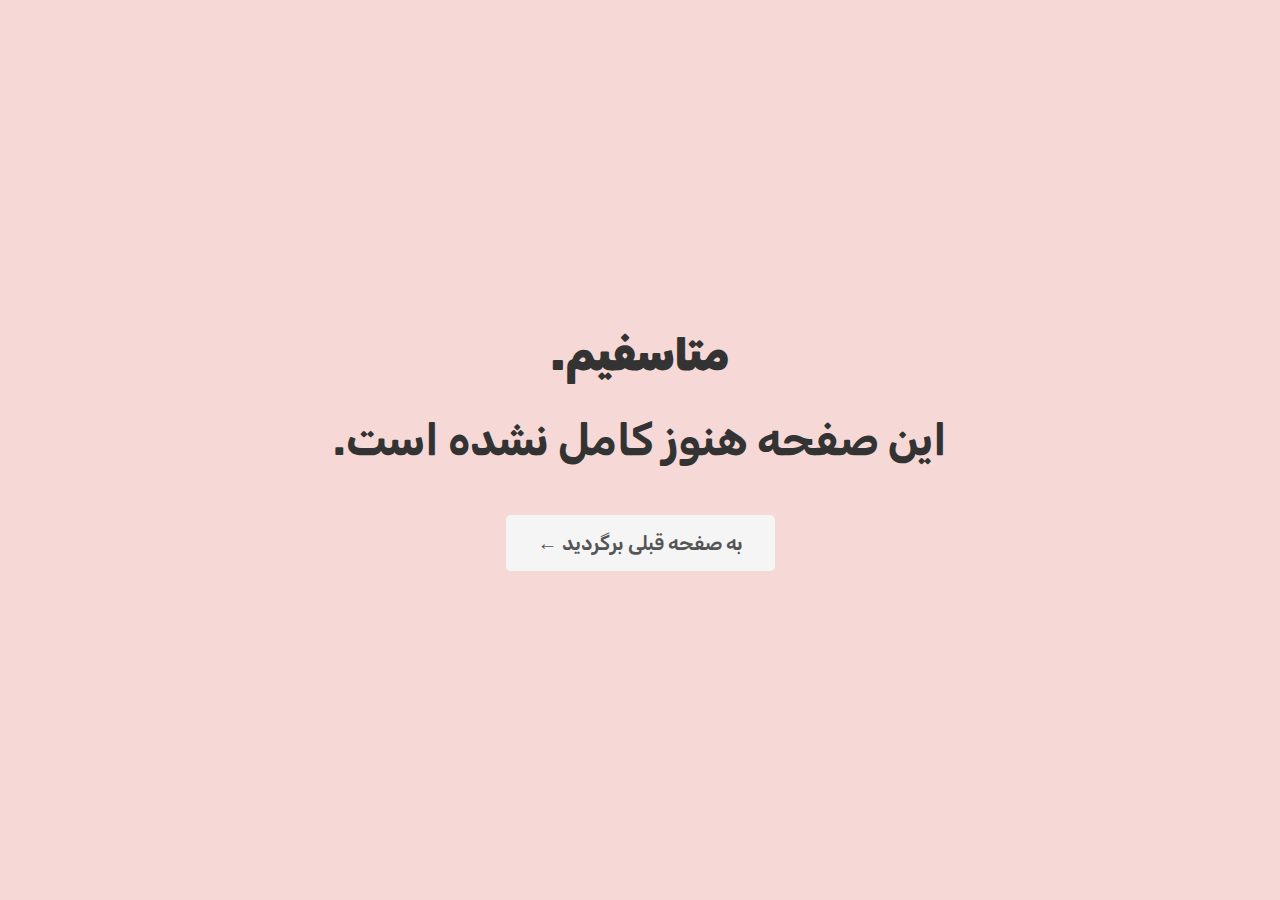
<file: services/academy/index.html>
<!DOCTYPE html>
<html lang="en">
	<head>
		<meta charset="UTF-8" />
		<meta http-equiv="X-UA-Compatible" content="IE=edge" />
		<meta name="title" content="فاطمه محمودی" />
		<meta
			name="description"
			content="دنیای زیبایی را در کلینیک زیبایی ما پرده برداری کنید، جایی که خدمات زیبایی و درمانی فوق العاده متناسب با نیازهای شما ارائه می شود."
		/>
		<meta
			name="keywords"
			content="زیبایی و درمانی ,درمان ,کلینیک زیبایی ,خدمات زیبایی درمانی ,خدمات سلامتی درمانی زیبایی ,خدمات انحصاری ,دنیای زیبایی ,زیبایی و سلامت ,کلینیک ,زیبایی ,انحصاری ,خدمات ,فوق العاده ,خدمات زیبایی, fateme mahmoodi, fateme, mahmoodi, skincare, beauty, beauty therapist, piercing, hair, فاطمه, محمودی, بیوتی‌تراپیست, بیوتی تراپیست"
		/>

		<meta http-equiv="Content-Type" content="text/html; charset=utf-8" />
		<meta name="revisit-after" content="5 days" />
		<meta name="author" content="Fateme Mahmoodi" />

		<title>Fateme Mahmoodi &ndash; Beauty Therapist</title>
		<meta name="viewport" content="width=device-width, initial-scale=1.0" />
		<meta http-equiv="refresh" content="0; url=/302.html" />
	</head>

	<body>
		<div>
			If you are not redirected automatically,
			<a href="/302.html">click here</a>.
		</div>
		<div dir="rtl">
			اگر به صفحه‌ی مقصد منتقل نشدید،
			<a href="/302.html">اینجا کلیک کنید</a>.
		</div>
		<script type="text/javascript">
			window.location.href = "/302.html";
		</script>
	</body>
</html>
</file>
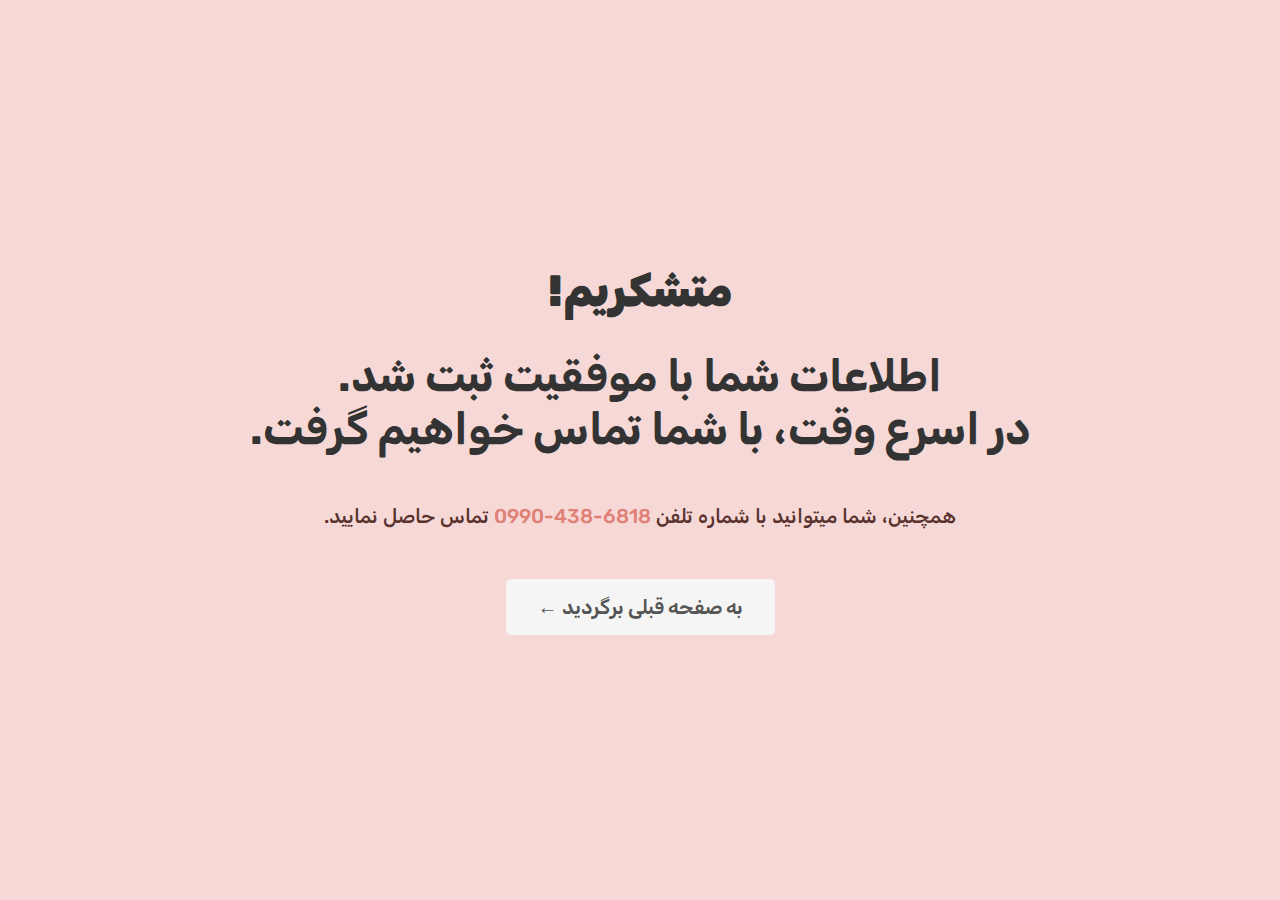
<file: 201.html>
<!DOCTYPE html>
<html lang="fa" data-theme="light">
	<head>
		<meta charset="UTF-8" />
		<meta http-equiv="X-UA-Compatible" content="IE=edge" />
		<meta name="viewport" content="width=device-width, initial-scale=1.0" />
		<meta name="title" content="فاطمه محمودی" />
		<meta
			name="description"
			content="دنیای زیبایی را در کلینیک زیبایی ما پرده برداری کنید، جایی که خدمات زیبایی و درمانی فوق العاده متناسب با نیازهای شما ارائه می شود."
		/>
		<meta
			name="keywords"
			content="زیبایی و درمانی ,درمان ,کلینیک زیبایی ,خدمات زیبایی درمانی ,خدمات سلامتی درمانی زیبایی ,خدمات انحصاری ,دنیای زیبایی ,زیبایی و سلامت ,کلینیک ,زیبایی ,انحصاری ,خدمات ,فوق العاده ,خدمات زیبایی, fateme mahmoodi, fateme, mahmoodi, skincare, beauty, beauty therapist, piercing, hair, فاطمه, محمودی, بیوتی‌تراپیست, بیوتی تراپیست"
		/>

		<meta http-equiv="Content-Type" content="text/html; charset=utf-8" />
		<meta name="revisit-after" content="5 days" />
		<meta name="author" content="Fateme Mahmoodi" />

		<title>Fateme Mahmoodi &ndash; Beauty Therapist</title>
		<link rel="stylesheet" href="/styles/fonts.css" />
		<link rel="stylesheet" href="/styles/general.css" />
		<link rel="stylesheet" href="/styles/done.css" />
		<link rel="stylesheet" href="/styles/queries.css" />
		<link rel="stylesheet" href="/styles/darkmode.css" />

		<link rel="apple-touch-icon" sizes="180x180" href="/apple-touch-icon.png" />
		<link rel="icon" type="image/png" sizes="32x32" href="/favicon-32x32.png" />
		<link
			rel="icon"
			type="image/png"
			sizes="194x194"
			href="/favicon-194x194.png"
		/>
		<link
			rel="icon"
			type="image/png"
			sizes="192x192"
			href="/android-chrome-192x192.png"
		/>
		<link rel="icon" type="image/png" sizes="16x16" href="/favicon-16x16.png" />
		<link rel="manifest" href="/site.webmanifest" />
		<link rel="mask-icon" href="/safari-pinned-tab.svg" color="#e08076" />
		<meta name="apple-mobile-web-app-title" content="Fateme Mahmoodi" />
		<meta name="application-name" content="Fateme Mahmoodi" />
		<meta name="msapplication-TileColor" content="#e08076" />
		<meta name="msapplication-TileImage" content="/mstile-144x144.png" />
		<meta name="theme-color" content="#ffffff" />
	</head>

	<body>
		<script>
			function calculateSettingAsThemeString({
				localStorageTheme,
				systemSettingDark
			}) {
				if (localStorageTheme !== null) {
					return localStorageTheme;
				}

				if (systemSettingDark.matches) {
					return "dark";
				}

				return "light";
			}

			function updateThemeOnHtmlEl({ theme }) {
				document.querySelector("html").setAttribute("data-theme", theme);
				document.documentElement.classList.add("theme-in-transition");
				document.documentElement.setAttribute("data-theme", theme);
				window.setTimeout(function () {
					document.documentElement.classList.remove("theme-in-transition");
				}, 1000);
			}

			const localStorageTheme = localStorage.getItem("theme");

			const systemSettingDark = window.matchMedia(
				"(prefers-color-scheme: dark)"
			);

			let currentThemeSetting = calculateSettingAsThemeString({
				localStorageTheme,
				systemSettingDark
			});

			updateThemeOnHtmlEl({ theme: currentThemeSetting });
		</script>
		<noscript>
			<link rel="stylesheet" href="/styles/done.css" />
			<section
				class="container flex-centered--v center-text noscript-container"
			>
				<h1 class="header-primary">اشکال در نمایش وب‌سایت!</h1>
				<h2 class="header-secondary margin-bottom-md">
					لطفا از بروز بودن مرورگر خود مطمئن شوید.
				</h2>
				<p class="subheading margin-bottom-md">
					همچنین، اگر قابلیت Javascript مرورگر شما فعال نیست، آنرا فعال نمایید.
				</p>
				<a href="/" class="btn btn--outline"
					>به صفحه اصلی برگردید &leftarrow;</a
				>
			</section>
		</noscript>
		<main>
			<section class="container">
				<h1 class="header-primary">متشکریم!</h1>
				<h2 class="header-secondary margin-bottom-md">
					اطلاعات شما با موفقیت ثبت شد.<br />در اسرع وقت، با شما تماس خواهیم
					گرفت.
				</h2>
				<p class="subheading margin-bottom-md">
					همچنین، شما میتوانید با شماره تلفن
					<a href="tel:+989904386818" class="link">0990-438-6818</a> تماس حاصل
					نمایید.
				</p>
				<a
					href="javascript:void(0);"
					onclick="window.history.back();"
					class="btn btn--outline"
					>به صفحه قبلی برگردید &leftarrow;</a
				>
			</section>
		</main>
	</body>
</html>
</file>
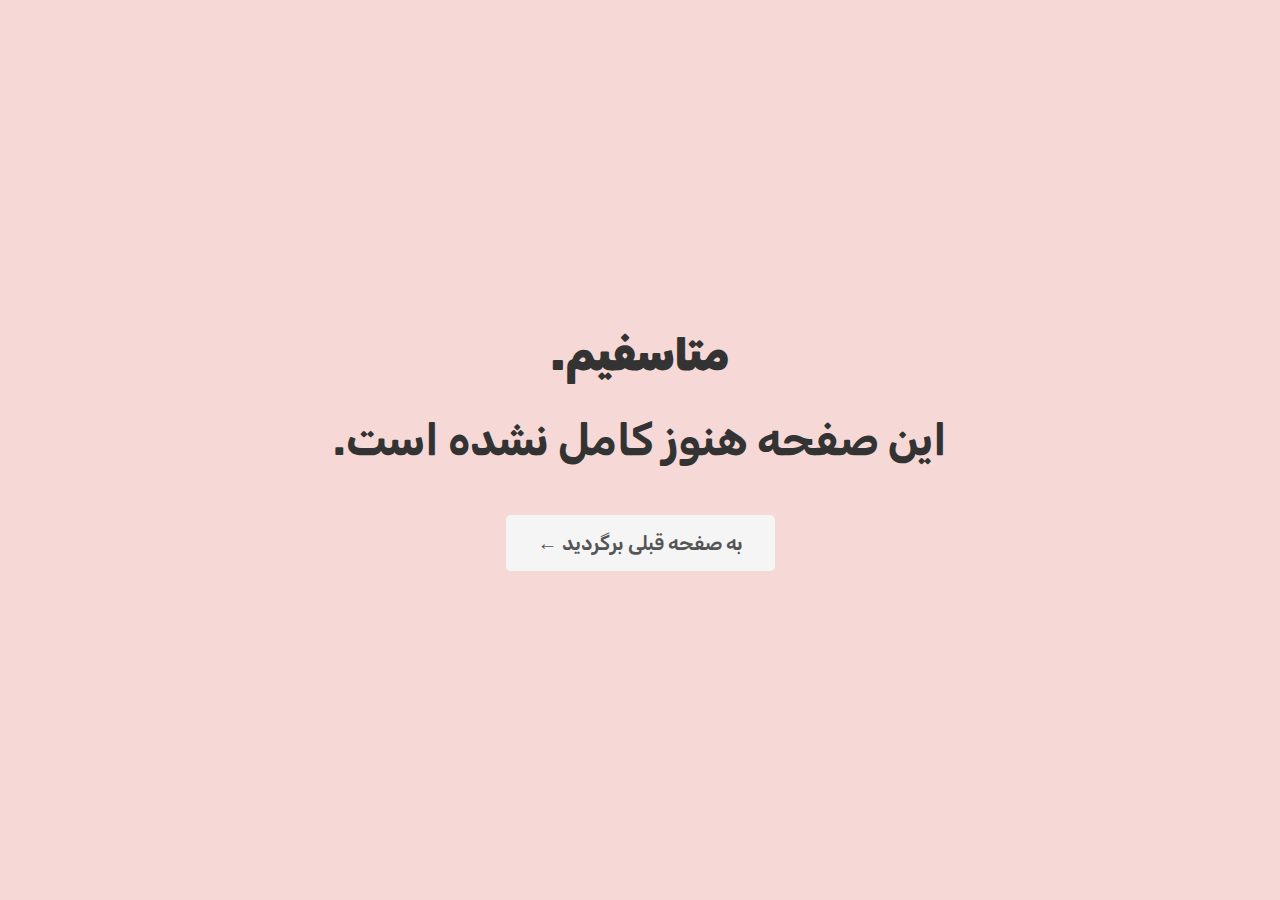
<file: 302.html>
<!DOCTYPE html>
<html lang="fa" data-theme="light" dir="rtl">
	<head>
		<meta charset="UTF-8" />
		<meta http-equiv="X-UA-Compatible" content="IE=edge" />
		<meta name="viewport" content="width=device-width, initial-scale=1.0" />
		<meta name="title" content="فاطمه محمودی" />
		<meta
			name="description"
			content="دنیای زیبایی را در کلینیک زیبایی ما پرده برداری کنید، جایی که خدمات زیبایی و درمانی فوق العاده متناسب با نیازهای شما ارائه می شود."
		/>
		<meta
			name="keywords"
			content="زیبایی و درمانی ,درمان ,کلینیک زیبایی ,خدمات زیبایی درمانی ,خدمات سلامتی درمانی زیبایی ,خدمات انحصاری ,دنیای زیبایی ,زیبایی و سلامت ,کلینیک ,زیبایی ,انحصاری ,خدمات ,فوق العاده ,خدمات زیبایی, fateme mahmoodi, fateme, mahmoodi, skincare, beauty, beauty therapist, piercing, hair, فاطمه, محمودی, بیوتی‌تراپیست, بیوتی تراپیست"
		/>

		<meta http-equiv="Content-Type" content="text/html; charset=utf-8" />
		<meta name="revisit-after" content="5 days" />
		<meta name="author" content="Fateme Mahmoodi" />

		<title>Fateme Mahmoodi &ndash; Beauty Therapist</title>
		<link rel="stylesheet" href="/styles/fonts.css" />
		<link rel="stylesheet" href="/styles/general.css" />
		<link rel="stylesheet" href="/styles/queries.css" />
		<link rel="stylesheet" href="/styles/darkmode.css" />
		<link rel="stylesheet" href="/styles/done.css" />

		<link rel="apple-touch-icon" sizes="180x180" href="/apple-touch-icon.png" />
		<link rel="icon" type="image/png" sizes="32x32" href="/favicon-32x32.png" />
		<link
			rel="icon"
			type="image/png"
			sizes="194x194"
			href="/favicon-194x194.png"
		/>
		<link
			rel="icon"
			type="image/png"
			sizes="192x192"
			href="/android-chrome-192x192.png"
		/>
		<link rel="icon" type="image/png" sizes="16x16" href="/favicon-16x16.png" />
		<link rel="manifest" href="/site.webmanifest" />
		<link rel="mask-icon" href="/safari-pinned-tab.svg" color="#e08076" />
		<meta name="apple-mobile-web-app-title" content="Fateme Mahmoodi" />
		<meta name="application-name" content="Fateme Mahmoodi" />
		<meta name="msapplication-TileColor" content="#e08076" />
		<meta name="msapplication-TileImage" content="/mstile-144x144.png" />
		<meta name="theme-color" content="#ffffff" />
	</head>

	<body>
		<script>
			function calculateSettingAsThemeString({
				localStorageTheme,
				systemSettingDark
			}) {
				if (localStorageTheme !== null) {
					return localStorageTheme;
				}

				if (systemSettingDark.matches) {
					return "dark";
				}

				return "light";
			}

			function updateThemeOnHtmlEl({ theme }) {
				document.querySelector("html").setAttribute("data-theme", theme);
				document.documentElement.classList.add("theme-in-transition");
				document.documentElement.setAttribute("data-theme", theme);
				window.setTimeout(function () {
					document.documentElement.classList.remove("theme-in-transition");
				}, 1000);
			}

			const localStorageTheme = localStorage.getItem("theme");

			const systemSettingDark = window.matchMedia(
				"(prefers-color-scheme: dark)"
			);

			let currentThemeSetting = calculateSettingAsThemeString({
				localStorageTheme,
				systemSettingDark
			});

			updateThemeOnHtmlEl({ theme: currentThemeSetting });
		</script>
		<noscript>
			<link rel="stylesheet" href="/styles/done.css" />
			<section
				class="container flex-centered--v center-text noscript-container"
			>
				<h1 class="header-primary">اشکال در نمایش وب‌سایت!</h1>
				<h2 class="header-secondary margin-bottom-md">
					لطفا از بروز بودن مرورگر خود مطمئن شوید.
				</h2>
				<p class="subheading margin-bottom-md">
					همچنین، اگر قابلیت Javascript مرورگر شما فعال نیست، آنرا فعال نمایید.
				</p>
				<a href="/" class="btn btn--outline"
					>به صفحه اصلی برگردید &leftarrow;</a
				>
			</section>
		</noscript>
		<main>
			<section class="container">
				<h1 class="header-primary">متاسفیم.</h1>
				<h2 class="header-secondary margin-bottom-md">
					این صفحه هنوز کامل نشده است.
				</h2>
				<a
					href="javascript:void(0);"
					onclick="window.history.back();"
					class="btn btn--outline"
					>به صفحه قبلی برگردید &leftarrow;</a
				>
			</section>
		</main>
	</body>
</html>
</file>
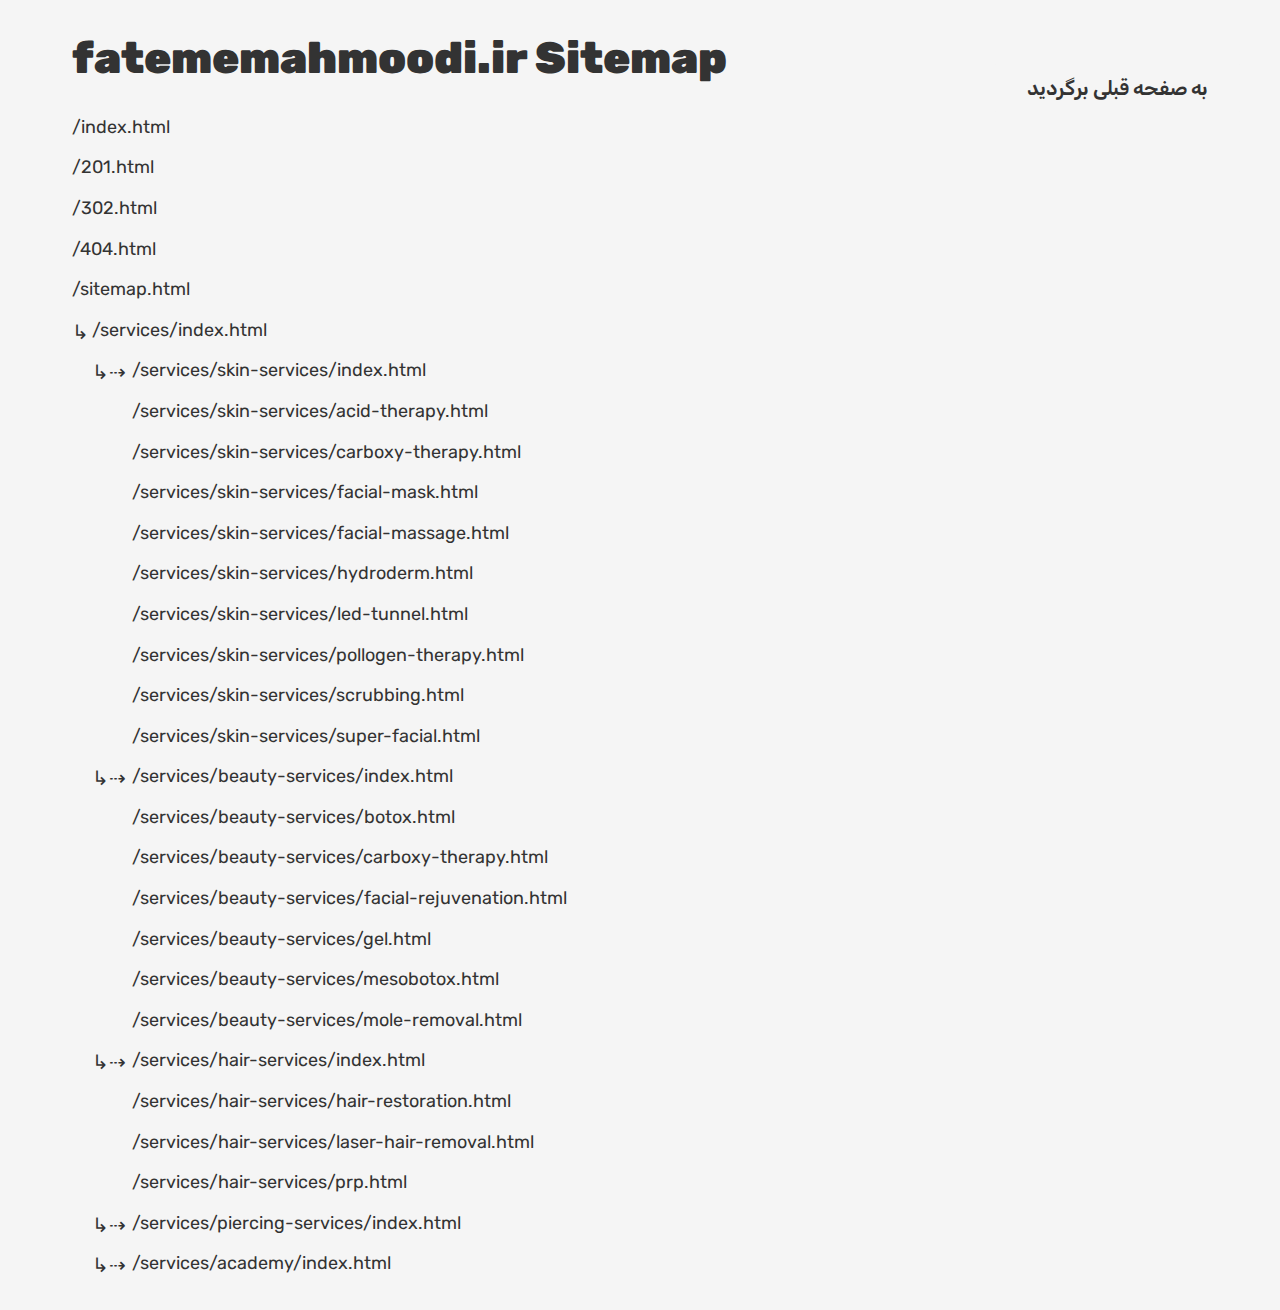
<file: sitemap.html>
<!DOCTYPE html>
<html lang="en" dir="ltr">
	<head>
		<meta charset="UTF-8" />
		<meta http-equiv="X-UA-Compatible" content="IE=edge" />
		<meta name="viewport" content="width=device-width, initial-scale=1.0" />
		<meta name="title" content="فاطمه محمودی" />
		<meta
			name="description"
			content="دنیای زیبایی را در کلینیک زیبایی ما پرده برداری کنید، جایی که خدمات زیبایی و درمانی فوق العاده متناسب با نیازهای شما ارائه می شود."
		/>
		<meta
			name="keywords"
			content="زیبایی و درمانی ,درمان ,کلینیک زیبایی ,خدمات زیبایی درمانی ,خدمات سلامتی درمانی زیبایی ,خدمات انحصاری ,دنیای زیبایی ,زیبایی و سلامت ,کلینیک ,زیبایی ,انحصاری ,خدمات ,فوق العاده ,خدمات زیبایی, fateme mahmoodi, fateme, mahmoodi, skincare, beauty, beauty therapist, piercing, hair, فاطمه, محمودی, بیوتی‌تراپیست, بیوتی تراپیست"
		/>

		<meta http-equiv="Content-Type" content="text/html; charset=utf-8" />
		<meta name="revisit-after" content="5 days" />
		<meta name="author" content="Fateme Mahmoodi" />

		<title>Fateme Mahmoodi &ndash; Beauty Therapist</title>
		<link rel="stylesheet" href="/styles/fonts.css" />
		<link rel="stylesheet" href="/styles/general.css" />
		<link rel="stylesheet" href="/styles/preload.css" />
		<link rel="stylesheet" href="/styles/queries.css" />
		<link rel="stylesheet" href="/styles/sitemap.css" />

		<link rel="apple-touch-icon" sizes="180x180" href="/apple-touch-icon.png" />
		<link rel="icon" type="image/png" sizes="32x32" href="/favicon-32x32.png" />
		<link
			rel="icon"
			type="image/png"
			sizes="194x194"
			href="/favicon-194x194.png"
		/>
		<link
			rel="icon"
			type="image/png"
			sizes="192x192"
			href="/android-chrome-192x192.png"
		/>
		<link rel="icon" type="image/png" sizes="16x16" href="/favicon-16x16.png" />
		<link rel="manifest" href="/site.webmanifest" />
		<link rel="mask-icon" href="/safari-pinned-tab.svg" color="#e08076" />
		<meta name="apple-mobile-web-app-title" content="Fateme Mahmoodi" />
		<meta name="application-name" content="Fateme Mahmoodi" />
		<meta name="msapplication-TileColor" content="#e08076" />
		<meta name="msapplication-TileImage" content="/mstile-144x144.png" />
		<meta name="theme-color" content="#ffffff" />
	</head>

	<body>
		<noscript>
			<link rel="stylesheet" href="/styles/done.css" />
			<section
				class="container flex-centered--v center-text noscript-container"
			>
				<h1 class="header-primary">اشکال در نمایش وب‌سایت!</h1>
				<h2 class="header-secondary margin-bottom-md">
					لطفا از بروز بودن مرورگر خود مطمئن شوید.
				</h2>
				<p class="subheading margin-bottom-md">
					همچنین، اگر قابلیت Javascript مرورگر شما فعال نیست، آنرا فعال نمایید.
				</p>
				<a href="/" class="btn btn--outline"
					>به صفحه اصلی برگردید &leftarrow;</a
				>
			</section>
		</noscript>
		<div class="preloader">
			<div class="load">
				<hr />
				<hr />
				<hr />
				<hr />
			</div>
			<p class="preload-title">فاطمه محمودی</p>
		</div>
		<span class="backToTop">
			<svg xmlns="http://www.w3.org/2000/svg" viewBox="0 0 512 512">
				<path
					stroke-linecap="round"
					stroke-linejoin="round"
					stroke-width="48"
					d="M112 328l144-144 144 144"
				/>
			</svg>
		</span>
		<a
			href="javascript:void(0);"
			onclick="window.history.back();"
			class="btn btn--outline backToPrevPage"
			>به صفحه قبلی برگردید</a
		>
		<main class="container">
			<h1 class="header-primary">fatememahmoodi.ir Sitemap</h1>
			<ul class="list">
				<li><a href="/index.html" class="link"></a></li>
				<li><a href="/201.html" class="link"></a></li>
				<li><a href="/302.html" class="link"></a></li>
				<li><a href="/404.html" class="link"></a></li>
				<li><a href="/sitemap.html" class="link"></a></li>
				<li>
					<ul class="list">
						<li>
							<a href="/services/index.html" class="link"></a>
						</li>
						<li>
							<ul class="list">
								<li>
									<a href="/services/skin-services/index.html" class="link"></a>
								</li>
								<li>
									<a
										href="/services/skin-services/acid-therapy.html"
										class="link"
									></a>
								</li>
								<li>
									<a
										href="/services/skin-services/carboxy-therapy.html"
										class="link"
									></a>
								</li>
								<li>
									<a
										href="/services/skin-services/facial-mask.html"
										class="link"
									></a>
								</li>
								<li>
									<a
										href="/services/skin-services/facial-massage.html"
										class="link"
									></a>
								</li>
								<li>
									<a
										href="/services/skin-services/hydroderm.html"
										class="link"
									></a>
								</li>
								<li>
									<a
										href="/services/skin-services/led-tunnel.html"
										class="link"
									></a>
								</li>
								<li>
									<a
										href="/services/skin-services/pollogen-therapy.html"
										class="link"
									></a>
								</li>
								<li>
									<a
										href="/services/skin-services/scrubbing.html"
										class="link"
									></a>
								</li>
								<li>
									<a
										href="/services/skin-services/super-facial.html"
										class="link"
									></a>
								</li>
							</ul>
						</li>
						<li>
							<ul class="list">
								<li>
									<a
										href="/services/beauty-services/index.html"
										class="link"
									></a>
								</li>
								<li>
									<a
										href="/services/beauty-services/botox.html"
										class="link"
									></a>
								</li>
								<li>
									<a
										href="/services/beauty-services/carboxy-therapy.html"
										class="link"
									></a>
								</li>
								<li>
									<a
										href="/services/beauty-services/facial-rejuvenation.html"
										class="link"
									></a>
								</li>
								<li>
									<a href="/services/beauty-services/gel.html" class="link"></a>
								</li>
								<li>
									<a
										href="/services/beauty-services/mesobotox.html"
										class="link"
									></a>
								</li>
								<li>
									<a
										href="/services/beauty-services/mole-removal.html"
										class="link"
									></a>
								</li>
							</ul>
						</li>
						<li>
							<ul class="list">
								<li>
									<a href="/services/hair-services/index.html" class="link"></a>
								</li>
								<li>
									<a
										href="/services/hair-services/hair-restoration.html"
										class="link"
									></a>
								</li>
								<li>
									<a
										href="/services/hair-services/laser-hair-removal.html"
										class="link"
									></a>
								</li>
								<li>
									<a href="/services/hair-services/prp.html" class="link"></a>
								</li>
							</ul>
						</li>
						<li>
							<ul class="list">
								<li>
									<a
										href="/services/piercing-services/index.html"
										class="link"
									></a>
								</li>
							</ul>
						</li>
						<li>
							<ul class="list">
								<li>
									<a href="/services/academy/index.html" class="link"></a>
								</li>
							</ul>
						</li>
					</ul>
				</li>
			</ul>
		</main>

		<script defer>
			function checkFlexGap() {
				var flex = document.createElement("div");
				flex.style.display = "flex";
				flex.style.flexDirection = "column";
				flex.style.rowGap = "1px";

				flex.appendChild(document.createElement("div"));
				flex.appendChild(document.createElement("div"));

				document.body.appendChild(flex);
				var isSupported = flex.scrollHeight === 1;
				flex.parentNode.removeChild(flex);

				if (!isSupported) document.body.classList.add("no-flexbox-gap");
			}
			checkFlexGap();
			document
				.querySelector("body")
				.addEventListener("contextmenu", (e) => e.preventDefault());
			window.onload = () => {
				document.querySelector("body").style.padding = "3.2rem 0";
				document.querySelector(".preloader").style.display = "none";
			};
			const backToTopBtn = document.querySelector(".backToTop");
			const scrollToTop = () => window.scrollTo({ top: 0, behavior: `smooth` });
			window.addEventListener("scroll", () => {
				if (
					document.body.scrollTop > 0 ||
					document.documentElement.scrollTop > 0
				) {
					backToTopBtn.style.opacity = 1;
				} else {
					backToTopBtn.style.opacity = 0;
				}
			});
			backToTopBtn.addEventListener("click", () => {
				scrollToTop();
				backToTopBtn.blur();
			});
			document.querySelectorAll(".link").forEach((link) => {
				link.textContent = link.getAttribute("href");
			});
		</script>
	</body>
</html>
</file>
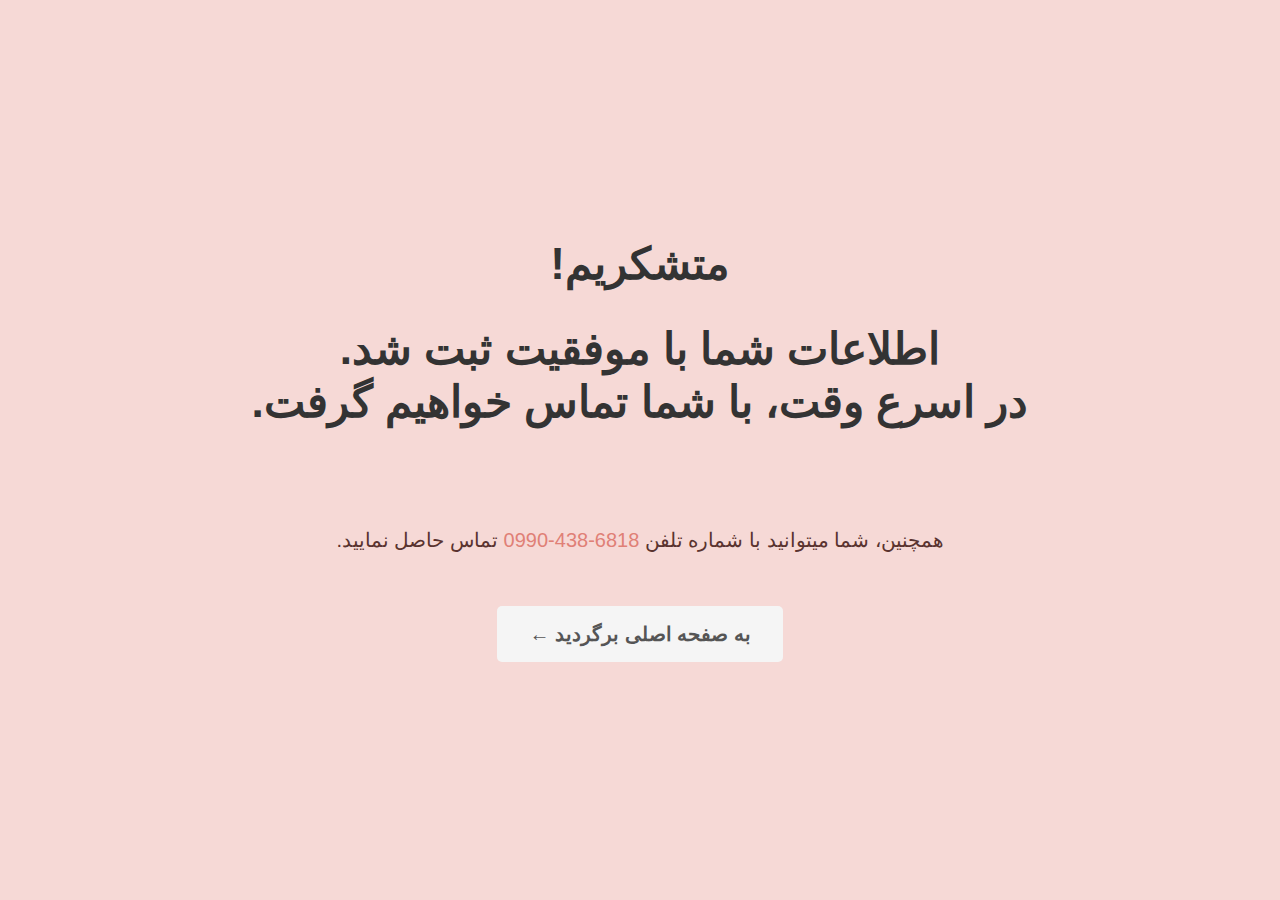
<file: services/done.html>
<!DOCTYPE html>
<html lang="fa" data-theme="light">
	<head>
		<meta charset="UTF-8" />
		<meta http-equiv="X-UA-Compatible" content="IE=edge" />
		<meta name="viewport" content="width=device-width, initial-scale=1.0" />
		<meta name="title" content="فاطمه محمودی" />
		<meta
			name="description"
			content="دنیای زیبایی را در کلینیک زیبایی ما پرده برداری کنید، جایی که خدمات زیبایی و درمانی فوق العاده متناسب با نیازهای شما ارائه می شود."
		/>
		<meta
			name="keywords"
			content="زیبایی و درمانی ,درمان ,کلینیک زیبایی ,خدمات زیبایی درمانی ,خدمات سلامتی درمانی زیبایی ,خدمات انحصاری ,دنیای زیبایی ,زیبایی و سلامت ,کلینیک ,زیبایی ,انحصاری ,خدمات ,فوق العاده ,خدمات زیبایی, fateme mahmoodi, fateme, mahmoodi, skincare, beauty, beauty therapist, piercing, hair, فاطمه, محمودی, بیوتی‌تراپیست, بیوتی تراپیست"
		/>
		<meta name="robots" content="index, follow" />
		<meta http-equiv="Content-Type" content="text/html; charset=utf-8" />
		<meta name="revisit-after" content="3 days" />
		<meta name="author" content="Ali Almasi" />

		<title>Fateme Mahmoodi &ndash; Beauty Therapist</title>
		<link rel="stylesheet" href="../styles/general.css" />
		<link rel="stylesheet" href="../styles/done.css" />
		<link rel="stylesheet" href="../styles/queries.css" />
		<link rel="stylesheet" href="../styles/darkmode.css" />

		<link rel="apple-touch-icon" sizes="180x180" href="/apple-touch-icon.png" />
		<link rel="icon" type="image/png" sizes="32x32" href="/favicon-32x32.png" />
		<link
			rel="icon"
			type="image/png"
			sizes="194x194"
			href="/favicon-194x194.png"
		/>
		<link
			rel="icon"
			type="image/png"
			sizes="192x192"
			href="/android-chrome-192x192.png"
		/>
		<link rel="icon" type="image/png" sizes="16x16" href="/favicon-16x16.png" />
		<link rel="manifest" href="/site.webmanifest" />
		<link rel="mask-icon" href="/safari-pinned-tab.svg" color="#e08076" />
		<meta name="apple-mobile-web-app-title" content="Fateme Mahmoodi" />
		<meta name="application-name" content="Fateme Mahmoodi" />
		<meta name="msapplication-TileColor" content="#e08076" />
		<meta name="msapplication-TileImage" content="/mstile-144x144.png" />
		<meta name="theme-color" content="#ffffff" />
	</head>

	<body>
		<script>
			function calculateSettingAsThemeString({
				localStorageTheme,
				systemSettingDark,
			}) {
				if (localStorageTheme !== null) {
					return localStorageTheme;
				}

				if (systemSettingDark.matches) {
					return "dark";
				}

				return "light";
			}

			function updateThemeOnHtmlEl({ theme }) {
				document.querySelector("html").setAttribute("data-theme", theme);
				document.documentElement.classList.add("theme-in-transition");
				document.documentElement.setAttribute("data-theme", theme);
				window.setTimeout(function () {
					document.documentElement.classList.remove("theme-in-transition");
				}, 1000);
			}

			const localStorageTheme = localStorage.getItem("theme");

			const systemSettingDark = window.matchMedia(
				"(prefers-color-scheme: dark)"
			);

			let currentThemeSetting = calculateSettingAsThemeString({
				localStorageTheme,
				systemSettingDark,
			});

			updateThemeOnHtmlEl({ theme: currentThemeSetting });
		</script>
		<main>
			<section class="container">
				<h1 class="header-primary">متشکریم!</h1>
				<h2 class="header-secondary">
					اطلاعات شما با موفقیت ثبت شد.<br />در اسرع وقت، با شما تماس خواهیم
					گرفت.
				</h2>
				<h3 class="subheading margin-bottom-md">
					همچنین، شما میتوانید با شماره تلفن
					<a href="tel:+989904386818" class="link">0990-438-6818</a> تماس حاصل
					نمایید.
				</h3>
				<a href="../index.html" class="btn btn--outline"
					>به صفحه اصلی برگردید &leftarrow;</a
				>
			</section>
		</main>
	</body>
</html>
</file>
<file: styles/fonts.css>
@font-face{font-display:swap;font-family:Rubik;font-style:normal;font-weight:300;src:url(fonts/rubik-v28-latin-300.woff2) format("woff2")}@font-face{font-display:swap;font-family:Rubik;font-style:normal;font-weight:400;src:url(fonts/rubik-v28-latin-regular.woff2) format("woff2")}@font-face{font-display:swap;font-family:Rubik;font-style:normal;font-weight:500;src:url(fonts/rubik-v28-latin-500.woff2) format("woff2")}@font-face{font-display:swap;font-family:Rubik;font-style:normal;font-weight:600;src:url(fonts/rubik-v28-latin-600.woff2) format("woff2")}@font-face{font-display:swap;font-family:Rubik;font-style:normal;font-weight:700;src:url(fonts/rubik-v28-latin-700.woff2) format("woff2")}@font-face{font-display:swap;font-family:"Rubik farsi";font-style:normal;font-weight:300;src:url(fonts/Rubik-farsi-Light.ttf) format("truetype")}@font-face{font-display:swap;font-family:"Rubik farsi";font-style:normal;font-weight:400;src:url(fonts/Rubik-farsi-Regular.ttf) format("truetype")}@font-face{font-display:swap;font-family:"Rubik farsi";font-style:normal;font-weight:500;src:url(fonts/Rubik-farsi-Medium.ttf) format("truetype")}@font-face{font-display:swap;font-family:"Rubik farsi";font-style:normal;font-weight:600;src:url(fonts/Rubik-farsi-SemiBold.ttf) format("truetype")}@font-face{font-display:swap;font-family:"Rubik farsi";font-style:normal;font-weight:700;src:url(fonts/Rubik-farsi-Bold.ttf) format("truetype")}@font-face{font-display:swap;font-family:"Rubik farsi";font-style:normal;font-weight:900;src:url(fonts/Rubik-farsi-Black.ttf) format("truetype")}
</file>
<file: styles/general.css>
*{margin:0;padding:0;box-sizing:border-box;-webkit-user-select:text;-moz-user-select:text;-ms-user-select:text;user-select:text}[data-theme=light] ::-moz-selection{background-color:rgba(233,166,159,.85);color:#fff}[data-theme=light] ::selection{background-color:rgba(233,166,159,.85);color:#fff}:root,html [data-theme=light]{--primary-color:#e08076;--white-color:#f5f5f5;--gray-color:#555;--gray2-color:#777;--dark-color:#333;--tint-one:#f6d9d6;--tint-two:#f0c0bb;--tint-three:#e9a69f;--shade-one:#5a332f;--shade-two:#70403b;--shade-three:#9d5a53;--boxshadow-color:#00000014;--footer-link-color:#767676}:focus{outline:0;box-shadow:0 0 0 .4rem var(--tint-three)}html{font-size:62.5%;overflow-x:hidden;direction:rtl;position:relative}body{font-family:"Rubik farsi",Rubik,Tahoma,sans-serif;line-height:1.2;font-weight:400;color:var(--gray-color);overflow-x:hidden;background-color:var(--white-color)}.container{max-width:120rem;margin:0 auto;padding:0 3.2rem}.grid{display:grid;row-gap:9.6rem;-moz-column-gap:6.4rem;column-gap:6.4rem}.grid:not(:last-child){margin-bottom:9.6rem}.grid--2-cols{grid-template-columns:repeat(2,1fr)}.grid--3-cols{grid-template-columns:repeat(3,1fr)}.grid--4-cols{grid-template-columns:repeat(4,1fr)}.grid--5-cols{grid-template-columns:repeat(5,1fr)}.grid--center-v{align-items:center}.logo{height:2.2rem}.subheading{display:block;font-size:2rem;font-weight:500;color:var(--shade-one);text-transform:uppercase;margin-bottom:1.6rem}.header-primary,.header-secondary,.header-teritiary{font-weight:700;color:var(--dark-color)}.header-primary{font-size:5.2rem;line-height:1.2;margin-bottom:3.2rem;font-weight:900}.header-secondary{font-size:4.4rem;line-height:1.2;margin-bottom:9.6rem}.header-teritiary{font-size:3rem;line-height:1.2;margin-bottom:3.2rem}.btn,.btn:link,.btn:visited{color:#fff;font-size:2rem;display:inline-flex;padding:1.6rem 3.2rem;border-radius:.5rem;text-decoration:none;font-weight:600;transition:background-color .3s,box-shadow .3s;border:0;cursor:pointer;font-family:inherit;text-align:center;align-items:center;gap:.4rem}.btn .btn-icon{width:2.2rem;height:2.2rem;color:inherit}.btn--full:link,.btn--full:visited{background-color:var(--primary-color)}.btn--full:active,.btn--full:hover{background-color:var(--shade-one)}.btn--outline:link,.btn--outline:visited{background-color:var(--white-color);color:var(--gray-color)}.btn--outline:active,.btn--outline:hover{background-color:var(--tint-one);box-shadow:0 0 0 3px #fff inset}.btn--form{background-color:var(--shade-three);color:var(--tint-one);align-self:end;padding:1.2rem;box-shadow:0 1px 2px rgba(0,0,0,.15)}.btn--form:hover{background-color:var(--tint-one);color:var(--shade-three)}.margin-left-sm{margin-left:1.6rem!important}.margin-bottom-md{margin-bottom:4.8rem!important}.center-text{text-align:center}.flex-centered--v{display:flex;flex-direction:column;justify-content:center;align-items:center}strong{font-weight:500}.link:link,.link:visited{color:var(--primary-color);display:inline-block;text-decoration:none;transition:border-bottom .3s,color .3s;padding-bottom:2px;border-bottom:1px solid transparent}.link:active,.link:hover{color:var(--shade-one);border-bottom:1px solid currentColor}.list{list-style:none;display:flex;flex-direction:column;gap:1.6rem}.list-items{display:flex;align-items:center;font-size:1.8rem;gap:1.6rem;transition:color .2s;line-height:1.2}.list-icon{width:3rem;height:3rem;color:var(--primary-color)}.backToTop{height:5rem;width:5rem;position:fixed;bottom:4rem;right:4rem;z-index:999;font-size:3.2rem;border:none;outline:0;background-color:var(--dark-color);color:var(--white-color);fill:var(--white-color);cursor:pointer;border-radius:50%;transition:all .3s,opacity .2s;display:flex;justify-content:center;align-items:center;opacity:0}.backToTop:active,.backToTop:focus,.backToTop:hover{background-color:var(--white-color);color:var(--dark-color);fill:var(--dark-color);box-shadow:inset 0 0 0 2px var(--dark-color)}.noscript-container{width:100svw;height:100svh;z-index:99999;margin-bottom:100rem}
</file>
<file: styles/done.css>
body {
	background-color: var(--tint-one);
}
main .container {
	height: 100dvh;
	display: flex;
	flex-direction: column;
	justify-content: center;
	align-items: center;
	text-align: center;
}
main .container h3 {
	line-height: 1.5;
}
</file>
<file: styles/queries.css>
@media (max-width:84em){.hero{max-width:120rem}.header-primary{font-size:4.4rem}.gallery-container{grid-template-columns:repeat(2,1fr)}}@media (max-width:75em){html{font-size:56.25%}.grid{-moz-column-gap:4.8rem;column-gap:4.8rem;row-gap:6.4rem}.header-secondary{font-size:3.6rem}.header-teritiary{font-size:2.4rem}.header{padding:0 3.2rem}.main-nav-list{gap:3.2rem}.hero{gap:4.8rem}.testimonials-container{padding:9.6rem 3.2rem}}@media (max-width:58em){html{font-size:50%}.hero{grid-template-columns:1fr;padding:0 8rem;gap:6.4rem}.sticky .hero-img-box{z-index:-1}.hero-img-box,.hero-textbox{text-align:center}.delivered-meals{justify-content:center;margin-top:3.2rem}.hero-img{width:60%}.step-number{font-size:7.4rem}.step-img{width:80%}.meals-content{padding:2.4rem 3.2rem 3.2rem 3.2rem}.section-testimonials{grid-template-columns:1fr}.gallery-container{grid-template-columns:repeat(6,1fr)}.cta{grid-template-columns:3fr 2fr}.cta-form{grid-template-columns:1fr}.btn--form{margin-top:1.2rem}.btn-mobile-nav{display:block}.main-nav{background-color:rgba(255,255,255,.5);backdrop-filter:blur(10px);-webkit-backdrop-filter:blur(10px);position:absolute;top:0;left:0;width:100%;height:100vh;display:flex;align-items:center;justify-content:center;opacity:0;transition:all .5s ease-in;pointer-events:none;visibility:hidden;transform:translateX(100%)}.nav-open .main-nav{opacity:1;pointer-events:auto;visibility:visible;transform:translateX(0)}.nav-open .icon-mobile-nav[name=close-outline]{display:block}.nav-open .icon-mobile-nav[name=menu-outline]{display:none}.main-nav-list{flex-direction:column;gap:4.8rem}.main-nav-link:link,.main-nav-link:visited{font-size:3rem}}@media (max-width:44em){.grid--3-cols,.grid--4-cols{grid-template-columns:repeat(2,1fr)}.header-secondary{margin-bottom:4.8rem}.diets{grid-column:1/-1;justify-self:center}.pricing-plan{width:100%}.grid--footer{grid-template-columns:repeat(6,1fr)}.nav-col{grid-row:1;grid-column:span 2;margin-bottom:3.2rem}.address-col,.logo-col{grid-column:span 3;justify-self:center}}@media (max-width:34em){.grid{row-gap:4.8rem}.grid--2-cols,.grid--3-cols,.grid--4-cols{grid-template-columns:repeat(1,1fr)}.btn,.btn:link,.btn:visited{padding:2.4rem 1.6rem}.section-hero{padding:2.4rem 0 0 0}.section-hero__secondary{padding:2.4rem 0}.hero{padding:0 3.2rem}.hero-img{width:80%}.delivered-text{line-height:1.3}.step-img-box:nth-child(2){grid-row:1}.step-img-box:nth-child(6){grid-row:5}.step-img-box{transform:translateY(2.4rem)}.testimonials{grid-template-columns:1fr}.gallery-container{grid-template-columns:repeat(4,1fr);gap:1.2rem}.cta{grid-template-columns:1fr}.cta-imagebox{height:32rem;grid-row:1}.cta-textbox{padding:3.2rem}}.no-flexbox-gap .main-nav-list li:not(:last-child){margin-right:4.8rem}.no-flexbox-gap .list-item:not(:last-child){margin-bottom:1.6rem}.no-flexbox-gap .list-icon:not(:last-child){margin-right:1.6rem}.no-flexbox-gap .delivered-faces{margin-right:1.6rem}.no-flexbox-gap .meal-attribute:not(:last-child){margin-bottom:2rem}.no-flexbox-gap .meal-icon{margin-right:1.6rem}.no-flexbox-gap .footer-row div:not(:last-child){margin-right:6.4rem}.no-flexbox-gap .social-links li:not(:last-child){margin-right:2.4rem}.no-flexbox-gap .footer-nav li:not(:last-child){margin-bottom:2.4rem}@media (max-width:75em){.no-flexbox-gap .main-nav-list li:not(:last-child){margin-right:3.2rem}}@media (max-width:58em){.no-flexbox-gap .main-nav-list li:not(:last-child){margin-right:0;margin-bottom:4.8rem}}
</file>
<file: styles/darkmode.css>
[data-theme=dark] ::-moz-selection{background-color:rgba(157,90,83,.85);color:#fff}[data-theme=dark] ::selection{background-color:rgba(157,90,83,.85);color:#fff}html[data-theme=dark]{--primary-color:#e97c71;--white-color:#303030;--gray-color:#e0e0e0;--gray2-color:#d0d0d0;--dark-color:#f0f0f0;--shade-one:#f6d9d6;--shade-two:#f0c0bb;--shade-three:#e9a69f;--tint-one:#5a332f;--tint-two:#70403b;--tint-three:#9d5a53;--boxshadow-color:#ffffff14;--footer-link-color:#aaa}html[data-theme=dark] img{-webkit-filter:brightness(.8) contrast(1.2);filter:brightness(.8) contrast(1.2)}html[data-theme=dark] .sticky .header{background-color:rgba(25,25,25,.85)}html[data-theme=dark] .delivered-img img{-webkit-filter:none!important;filter:none!important}html[data-theme=dark] .footer,html[data-theme=dark] .section-list{border-top-color:#444;border-bottom-color:#444}html[data-theme=dark] .btn--full:active,html[data-theme=dark] .btn--full:hover,html[data-theme=dark] .nav-cta:active,html[data-theme=dark] .nav-cta:hover{background-color:var(--tint-two)}.theme-in-transition,.theme-in-transition *,.theme-in-transition :after,.theme-in-transition :before{transition:all .3s ease-in-out!important;transition-delay:0!important}
</file>
<file: styles/preload.css>
.preloader{background-color:var(--tint-one);width:100svw;height:100svh;position:fixed;display:flex;justify-content:center;align-items:center;z-index:99999;gap:15rem;user-select:none!important}.load{position:absolute;transform:translate(-4rem,-4rem);width:100px;height:100px;display:flex;justify-content:center;align-items:center;user-select:none!important}.load>hr{border:0;margin:0;width:40%;height:40%;position:absolute;border-radius:50%;-webkit-animation:spin 2s ease infinite;animation:spin 2s ease infinite;user-select:none!important}.load :first-child{background:var(--tint-two);-webkit-animation-delay:-1.5s;animation-delay:-1.5s;user-select:none!important}.load :nth-child(2){background:var(--primary-color);-webkit-animation-delay:-1s;animation-delay:-1s;user-select:none!important}.load :nth-child(3){background:var(--shade-one);-webkit-animation-delay:-.5s;animation-delay:-.5s;user-select:none!important}.load :last-child{background:var(--shade-two);user-select:none!important}@-webkit-keyframes spin{0%,100%{transform:translate(0)}25%{transform:translate(160%)}50%{transform:translate(160%,160%)}75%{transform:translate(0,160%)}}@keyframes spin{0%,100%{transform:translate(0)}25%{transform:translate(160%)}50%{transform:translate(160%,160%)}75%{transform:translate(0,160%)}}.preload-title{font-size:4rem;font-weight:900;margin-top:22rem;color:var(--shade-one);user-select:none!important}
</file>
<file: styles/sitemap.css>
*{direction:ltr!important;color:var(--dark-color)!important}body{font-size:1.8rem}.backToPrevPage{position:fixed;top:6rem;right:4rem;z-index:999}li ul{position:relative;margin-left:2rem}li ul::before{position:absolute;content:"↳";left:-2rem;font-size:2rem}li ul li ul{position:relative;margin-left:4rem}li ul li ul::before{position:absolute;content:"↳⇢";left:-4rem;font-size:2rem}li ul li ul li ul{position:relative;margin-left:6rem}li ul li ul li ul::before{position:absolute;content:"↳⇢⇢";left:-6rem;font-size:2rem}
</file>
